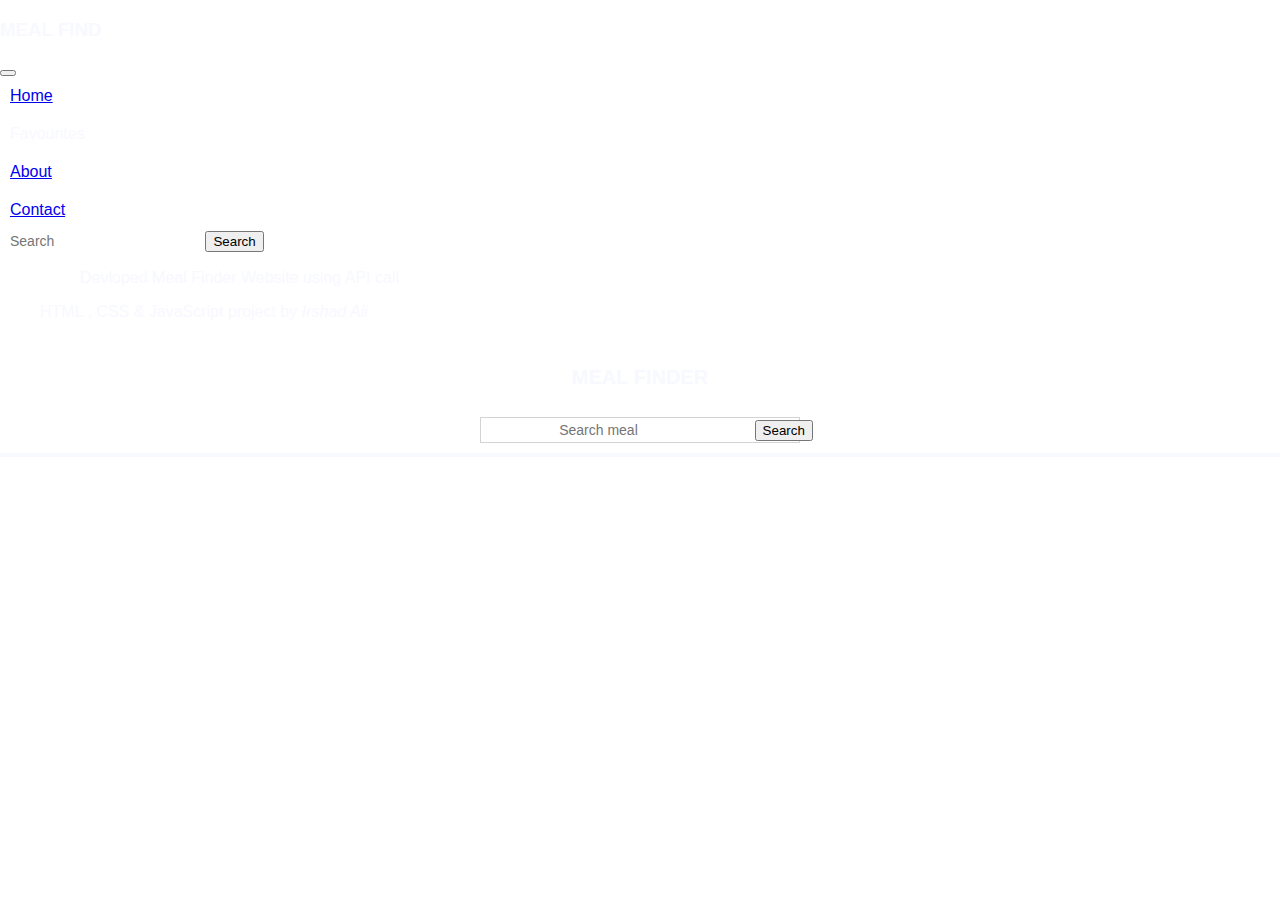
<file: index.html>
<!DOCTYPE html>
<html lang="en">
  <head>
    <meta charset="UTF-8" />
    <meta http-equiv="X-UA-Compatible" content="IE=edge" />
    <meta name="viewport" content="width=device-width, initial-scale=1.0" />
    <title>Document</title>
    <style></style>
    <link
      rel="stylesheet"
      href="https://cdnjs.cloudflare.com/ajax/libs/font-awesome/6.1.1/css/all.min.css"
      integrity="sha512-KfkfwYDsLkIlwQp6LFnl8zNdLGxu9YAA1QvwINks4PhcElQSvqcyVLLD9aMhXd13uQjoXtEKNosOWaZqXgel0g=="
      crossorigin="anonymous"
      referrerpolicy="no-referrer"
    />
    <link rel="stylesheet" href="style.css" />
    <link
      href="https://cdn.jsdelivr.net/npm/bootstrap@5.1.3/dist/css/bootstrap.min.css"
      rel="stylesheet"
      integrity="sha384-1BmE4kWBq78iYhFldvKuhfTAU6auU8tT94WrHftjDbrCEXSU1oBoqyl2QvZ6jIW3"
      crossorigin="anonymous"
    />
  </head>
  <body>
    <!-- Add Bootstrap Navbar -->
    <nav class="navbar navbar-expand-lg navbar-light">
      <div class="container-fluid">
        <h3>MEAL <span class="badge bg-secondary">FIND</span></h3>
        <button
          class="navbar-toggler"
          type="button"
          data-bs-toggle="collapse"
          data-bs-target="#navbarSupportedContent"
          aria-controls="navbarSupportedContent"
          aria-expanded="false"
          aria-label="Toggle navigation"
        >
          <span class="navbar-toggler-icon"></span>
        </button>
        <div class="collapse navbar-collapse" id="navbarSupportedContent">
          <ul class="navbar-nav me-auto mb-2 mb-lg-0">
            <li class="nav-item">
              <a class="nav-link active" aria-current="page" href="index.html"
                >Home</a
              >
            </li>
            <li class="nav-item">
              <a class="nav-link" type="button" id="fav-btn">Favourites</a>
            </li>
            <li class="nav-item">
              <a class="nav-link" href="#">About</a>
            </li>
            <li class="nav-item">
              <a class="nav-link" href="#">Contact</a>
            </li>
          </ul>
          <form class="d-flex">
            <input
              class="form-control me-2"
              type="search"
              placeholder="Search"
              aria-label="Search"
            />
            <button class="btn btn-outline-success" type="submit">
              Search
            </button>
          </form>
        </div>
      </div>
    </nav>
    <!--Add Bootstrap Navbar-End  -->

    <figure class="text-center">
      <blockquote class="blockquote">
        <p>Devloped Meal Finder Website using API call</p>
      </blockquote>
      <figcaption class="blockquote-footer">
        HTML , CSS & JavaScript project by
        <cite title="Source Title">Irshad Ali</cite>
      </figcaption>
    </figure>

    <!-- Add container  -->
    <div class="container">
      <h1 class=" ">MEAL FINDER</h1>
      <div class="flexDiv">
        <!-- add search bar  -->
        <form class="d-flex">
          <input
            class="form-control me-2"
            type="search"
            placeholder="Search meal"
            aria-label="Search"
            id="search"
            onkeyup="showResults(this.value)"
          />
          <button
            class="btn btn-outline-success serach-btn"
            type="submit"
            id="search-btn"
          >
            Search
          </button>
        </form>
        <!-- Add div used to show the result after searching  -->
        <div id="result"></div>
        <!-- result-end  -->
      </div>
      <!-- flexDiv-end  -->

      <div class="result-heading"></div>
      <div class="meals" id="meals"></div>
      <div id="single-meal"></div>
    </div>
    <!-- container-end -->

    <script src="script.js"></script>
  </body>
</html>
</file>
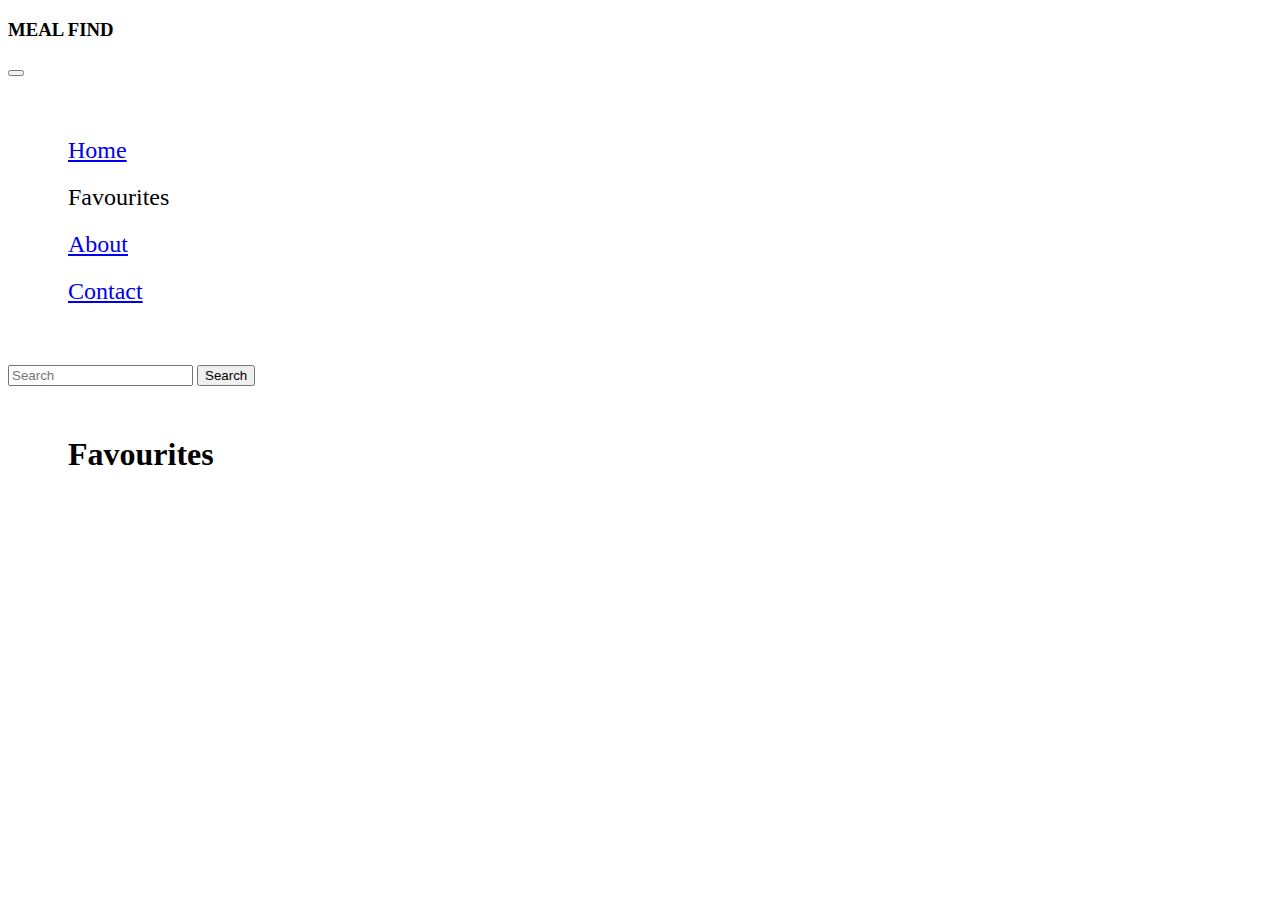
<file: favourite.html>
<!DOCTYPE html>
<html lang="en">
  <head>
    <meta charset="UTF-8" />
    <meta http-equiv="X-UA-Compatible" content="IE=edge" />
    <meta name="viewport" content="width=device-width, initial-scale=1.0" />
    <title>Favourites</title>
    <style>
      ul {
        width: 350px;
        height: auto;
        list-style-type: none;
        margin: 50px;
        padding: 0;
      }
      ul li {
        font-size: 24px;
        padding: 10px;
        display: flex;
        justify-content: space-between;
        align-items: inherit;
        align-items: center;
      }
      ul li:hover {
        background: #f3f3f3;
      }

      #list label {
        position: relative;
        cursor: pointer;
      }
      .delete {
        font-size: 48px;

        height: 28px;
        padding: 5px 0px;
        border-radius: 3px;
      }
      .delete img {
        font-size: 24px;
      }
      .delete:hover {
        background: #f2f2f2;
        cursor: pointer;
      }
    </style>
    <link
      href="https://cdn.jsdelivr.net/npm/bootstrap@5.1.3/dist/css/bootstrap.min.css"
      rel="stylesheet"
      integrity="sha384-1BmE4kWBq78iYhFldvKuhfTAU6auU8tT94WrHftjDbrCEXSU1oBoqyl2QvZ6jIW3"
      crossorigin="anonymous"
    />
  </head>
  <body>
    <!-- Add Bootstrap Navbar -->
    <nav class="navbar navbar-expand-lg navbar-light bg-light">
      <div class="container-fluid">
        <h3>MEAL <span class="badge bg-secondary">FIND</span></h3>
        <button
          class="navbar-toggler"
          type="button"
          data-bs-toggle="collapse"
          data-bs-target="#navbarSupportedContent"
          aria-controls="navbarSupportedContent"
          aria-expanded="false"
          aria-label="Toggle navigation"
        >
          <span class="navbar-toggler-icon"></span>
        </button>
        <div class="collapse navbar-collapse" id="navbarSupportedContent">
          <ul class="navbar-nav me-auto mb-2 mb-lg-0">
            <li class="nav-item">
              <a class="nav-link active" aria-current="page" href="index.html"
                >Home</a
              >
            </li>
            <li class="nav-item">
              <a class="nav-link" type="button" id="fav-btn">Favourites</a>
            </li>
            <li class="nav-item">
              <a class="nav-link" href="#">About</a>
            </li>
            <li class="nav-item">
              <a class="nav-link" href="#">Contact</a>
            </li>
          </ul>
          <form class="d-flex">
            <input
              class="form-control me-2"
              type="search"
              placeholder="Search"
              aria-label="Search"
            />
            <button class="btn btn-outline-success" type="submit">
              Search
            </button>
          </form>
        </div>
      </div>
    </nav>
    <!--End Bootstrap navbar   -->
    <!-- Heading  -->
    <div>
      <h1
        style="margin-top: 50px; margin-left: 60px"
        class="text-uppercase fw-bold text-danger"
      >
        Favourites
      </h1>
      <ul id="list">
        <!-- <li>
         
        </li> -->
      </ul>
    </div>

    <script>
      var favStr = localStorage.getItem("FavList");
      var FavList = JSON.parse(favStr);
      // console.log("page load", FavList);
      const tasksList = document.getElementById("list");

      // add task to dom using list
      function addTaskToDOM(task) {
        const li = document.createElement("li");
        li.innerHTML = `
                  <label for="${task.id}" class="text-secondary">${task.name}</label> 
                  <img src="square-minus-solid.svg" style="font-size:48px" class="delete" data-id="${task.id}" />
                  `;
        tasksList.append(li);
      }
      // used to rendered list on page
      function renderList() {
        localSave = localStorage.getItem("FavList");
        FavList = JSON.parse(localSave);
        console.log("renderlist", FavList);
        tasksList.innerHTML = "";
        for (let i = 0; i < FavList.length; i++) {
          addTaskToDOM(FavList[i]);
        }
      }
      // used to remove from favourite
      function deleteTask(taskId) {
        const newTasks = FavList.filter(function (task) {
          return task.id != taskId;
        });
        localStorage.clear();
        //used local stroge to retain the same items after referesing
        localStorage.setItem("FavList", JSON.stringify(newTasks));
        const localSav = localStorage.getItem("FavList");
        FavList = JSON.parse(localSav);
        renderList();
      }

      //used to delete task using event delegation
      function handleClickListener(e) {
        const target = e.target;
        //console.log(target);
        if (target.className == "delete") {
          const taskId = target.dataset.id;
          deleteTask(taskId);
          return;
        }
      }
      renderList();
      document.addEventListener("click", handleClickListener);
    </script>
  </body>
</html>
</file>
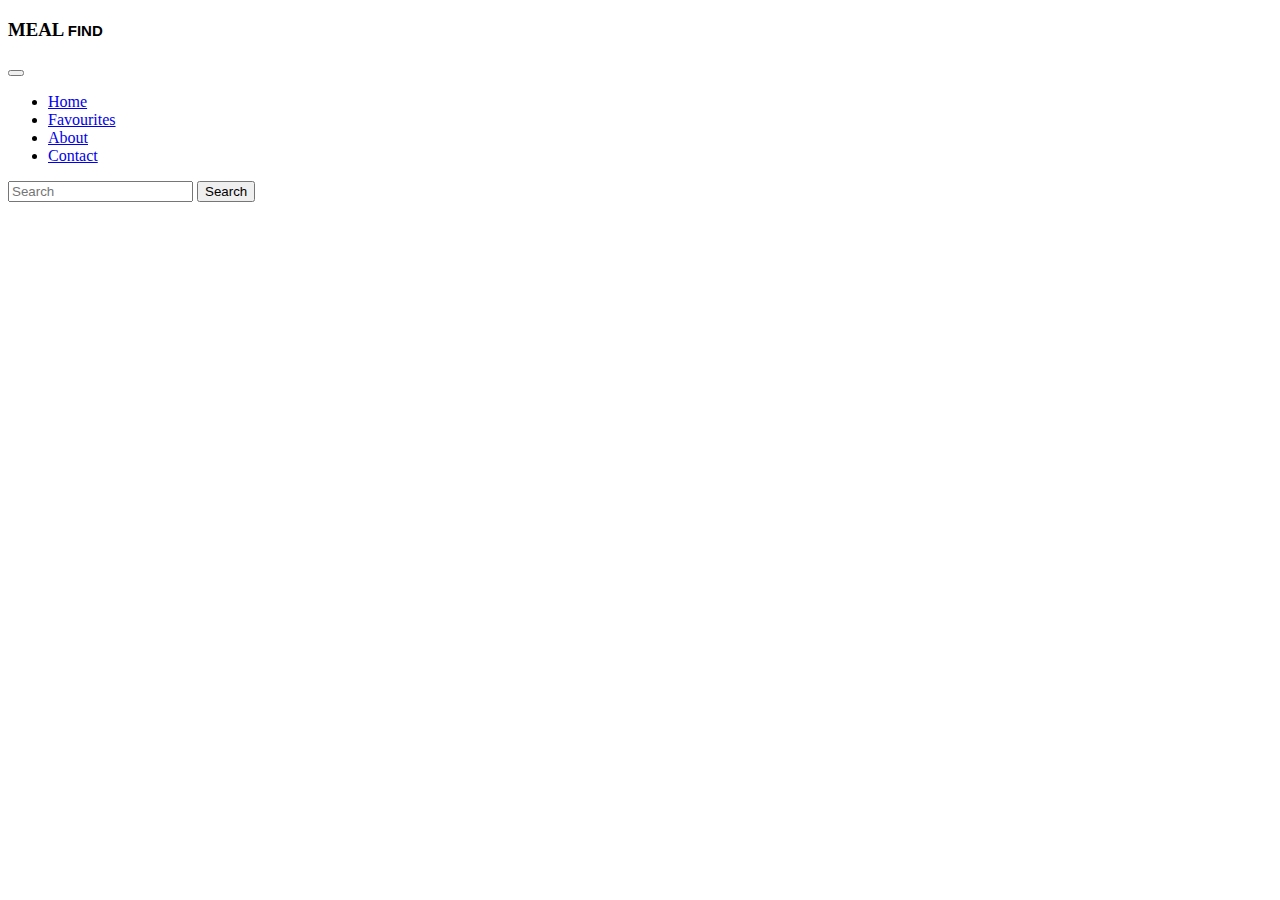
<file: mealdetails.html>
<!DOCTYPE html>
<html lang="en">
  <head>
    <meta charset="UTF-8" />
    <meta http-equiv="X-UA-Compatible" content="IE=edge" />
    <meta name="viewport" content="width=device-width, initial-scale=1.0" />
    <title>Meal Details</title>
    <style>
      .mealdetails {
        width: 800px;
        height: auto;
        margin: 100px auto;
        padding: 10px;
        /* border: 1px solid lightslategrey; */
      }
      .singleInfo {
        width: 100%;
        height: auto;
      }
      .singleInfo img {
        width: 100%;
        height: 500px;
      }
      p {
        text-align: justify;
        font-size: 17px;
        font-family: Arial, Helvetica, sans-serif;
      }
      span {
        margin-bottom: 100px;
        font-size: 15px;
        font-family: Arial, Helvetica, sans-serif;
      }
    </style>

    <link
      href="https://cdn.jsdelivr.net/npm/bootstrap@5.1.3/dist/css/bootstrap.min.css"
      rel="stylesheet"
      integrity="sha384-1BmE4kWBq78iYhFldvKuhfTAU6auU8tT94WrHftjDbrCEXSU1oBoqyl2QvZ6jIW3"
      crossorigin="anonymous"
    />
  </head>

  <body>
    <!-- Add Bootstrap Navbar -->
    <nav class="navbar navbar-expand-lg navbar-light bg-light">
      <div class="container-fluid">
        <h3>MEAL <span class="badge bg-secondary">FIND</span></h3>
        <!-- <a class="navbar-brand" href="#">Navbar</a> -->
        <button
          class="navbar-toggler"
          type="button"
          data-bs-toggle="collapse"
          data-bs-target="#navbarSupportedContent"
          aria-controls="navbarSupportedContent"
          aria-expanded="false"
          aria-label="Toggle navigation"
        >
          <span class="navbar-toggler-icon"></span>
        </button>
        <div class="collapse navbar-collapse" id="navbarSupportedContent">
          <ul class="navbar-nav me-auto mb-2 mb-lg-0">
            <li class="nav-item">
              <a class="nav-link active" aria-current="page" href="index.html"
                >Home</a
              >
            </li>
            <li class="nav-item">
              <a
                class="nav-link active"
                aria-current="page"
                href="favourite.html"
                >Favourites</a
              >
            </li>
            <li class="nav-item">
              <a class="nav-link active" aria-current="page" href="#">About</a>
            </li>
            <li class="nav-item">
              <a class="nav-link active" aria-current="page" href="#"
                >Contact</a
              >
            </li>
          </ul>
          <form class="d-flex">
            <input
              class="form-control me-2"
              type="search"
              placeholder="Search"
              aria-label="Search"
            />
            <button class="btn btn-outline-success" type="submit">
              Search
            </button>
          </form>
        </div>
      </div>
    </nav>
    <!-- Navbar-End -->

    <!-- meal details showing div  -->

    <div class="mealdetails" id="idMealDetails"></div>

    <script>
      var idMealDetails = document.getElementById("idMealDetails");
      var mealID = sessionStorage.getItem("mealIdTrfr");
      console.log(mealID);

      // display items based on meal id
      function getMealById(mealID) {
        fetch(`https://www.themealdb.com/api/json/v1/1/lookup.php?i=${mealID}`)
          .then((res) => res.json())
          .then((data) => {
            console.log(data);

            console.log(data.meals[0]);
            idMealDetails.innerHTML = `
                    <div class="singleInfo shadow-lg p-3 mb-5 bg-body rounded">
                        <h1 class="text-uppercase fw-bold m3 text-danger">${data.meals[0].strMeal}</h1>
                        <img class="shadow-sm p-3 mb-5 bg-body rounded" src="${data.meals[0].strMealThumb}" alt="${data.meals[0].strMeal}">
                        <p class="text-secondary">${data.meals[0].strInstructions}</p>
                    <h3>Ingredients</h3>
                    <span class="text-secondary">
                    ${data.meals[0].strIngredient1} ,${data.meals[0].strIngredient2}
                    ${data.meals[0].strIngredient3} ,${data.meals[0].strIngredient4}
                    ${data.meals[0].strIngredient5},${data.meals[0].strIngredient6}
                    
                
                    ${data.meals[0].strIngredient7} ,${data.meals[0].strIngredient8}
                    ${data.meals[0].strIngredient9} ,${data.meals[0].strIngredient10}
                    ${data.meals[0].strIngredient11},${data.meals[0].strIngredient12}
                    </span><br><br>
                    
                        
                    </div>
        `;
          });
      }
      getMealById(mealID);
    </script>
  </body>
</html>
</file>
<file: style.css>
* {
  box-sizing: border-box;
}
/* body section styling  */
body {
  background-image: var(--bs-gradient);
  color: ghostwhite;
  font-family: -apple-system, BlinkMacSystemFont, "Segoe UI", Roboto, Oxygen,
    Ubuntu, Cantarell, "Open Sans", "Helvetica Neue", sans-serif;
  margin: 0;
}
h1 {
  padding: 15px;
  font-size: 20px;
  font-family: Arial, Helvetica, sans-serif;
}

/* Container section styling  */
.container {
  position: relative;
  margin: auto;
  display: flex;
  flex-direction: column;
  align-items: center;
  justify-content: center;
  text-align: center;
}
.d-flex {
  /* border: 1px solid black; */
  width: 400px;
}
.flex {
  position: relative;
  display: flex;
}
/* styling for search input section  */
input {
  border: 1px;
  border-top-left-radius: 4px;
  border-bottom-left-radius: 4px;
  font-size: 14px;
  padding: 4px 10px;
  margin: 0;
}
input[type="text"] {
  width: 300px;
}
/* styling for search button  */
.search-btn {
  cursor: pointer;
  border-left: 0;
  border-radius: 0;
  border-top-right-radius: 4px;
}
/* Meals container  */
.meals {
  margin-top: 10px;
  border: 2px solid ghostwhite;
  width: 100%;
  height: 100%;
  display: flex;
  flex-direction: row;
  flex-wrap: wrap;
  overflow: hidden;
  justify-content: space-evenly;
}
/* adding images in meal dynamically  */
.meal {
  /* padding: 5px; */
  cursor: pointer;
  position: relative;
  margin: 8px;
  width: 275px;
  height: 275px;
  display: flex;
  justify-content: center;
  align-items: center;
}
/* meal images display  */
.meal img {
  width: 100%;
  height: 100%;
  border: 4px ghostwhite solid;
}
.meal-info {
  height: 100%;
  width: 100%;
  position: absolute;
  top: 0;
  left: 0;
  background-color: rgba(0, 0, 0, 0.6);
  display: flex;
  align-items: center;
  justify-content: center;
  transition: opacity 0.2s ease-in;
  color: #f2f2f2;
  opacity: 0;
}

.meal:hover .meal-info {
  opacity: 1;
}

/* Adjust the dimension of image for when screen size less than 800px */
@media (max-width: 800px) {
  .meal {
    width: 200px;
    height: 200px;
  }
}
/* Adjust the dimension of image for when screen size less than 500px */

@media (max-width: 500px) {
  .meal {
    width: 125px;
    height: 125px;
  }
}
/* CSS for favourite button  */
.fav-btn {
  cursor: pointer;
  position: absolute;
  top: 0;
  right: 0;
}

/* css for autocomplete suggestion  */
ul {
  width: 250px;
  height: auto;
  list-style-type: none;
  margin: 0;
  padding: 0;
}
ul li {
  padding: 10px;
  display: flex;
  justify-content: space-between;
  align-items: inherit;
  align-items: center;
}
ul li:hover {
  background: #f3f3f3;
}
#list label {
  position: relative;
  cursor: pointer;
}

.flexDiv {
  border: 1px solid lightgrey;
  position: relative;
  width: 320px;
}
.result {
  position: absolute;
  top: 0;
  left: 0;
  width: 400px;
  background-color: aquamarine;
  display: none;
}
/* css autocompete suggestion list  */
.suggestionList {
  list-style-type: none;
  width: 266px;
  background: white;
  color: black;
}
</file>
